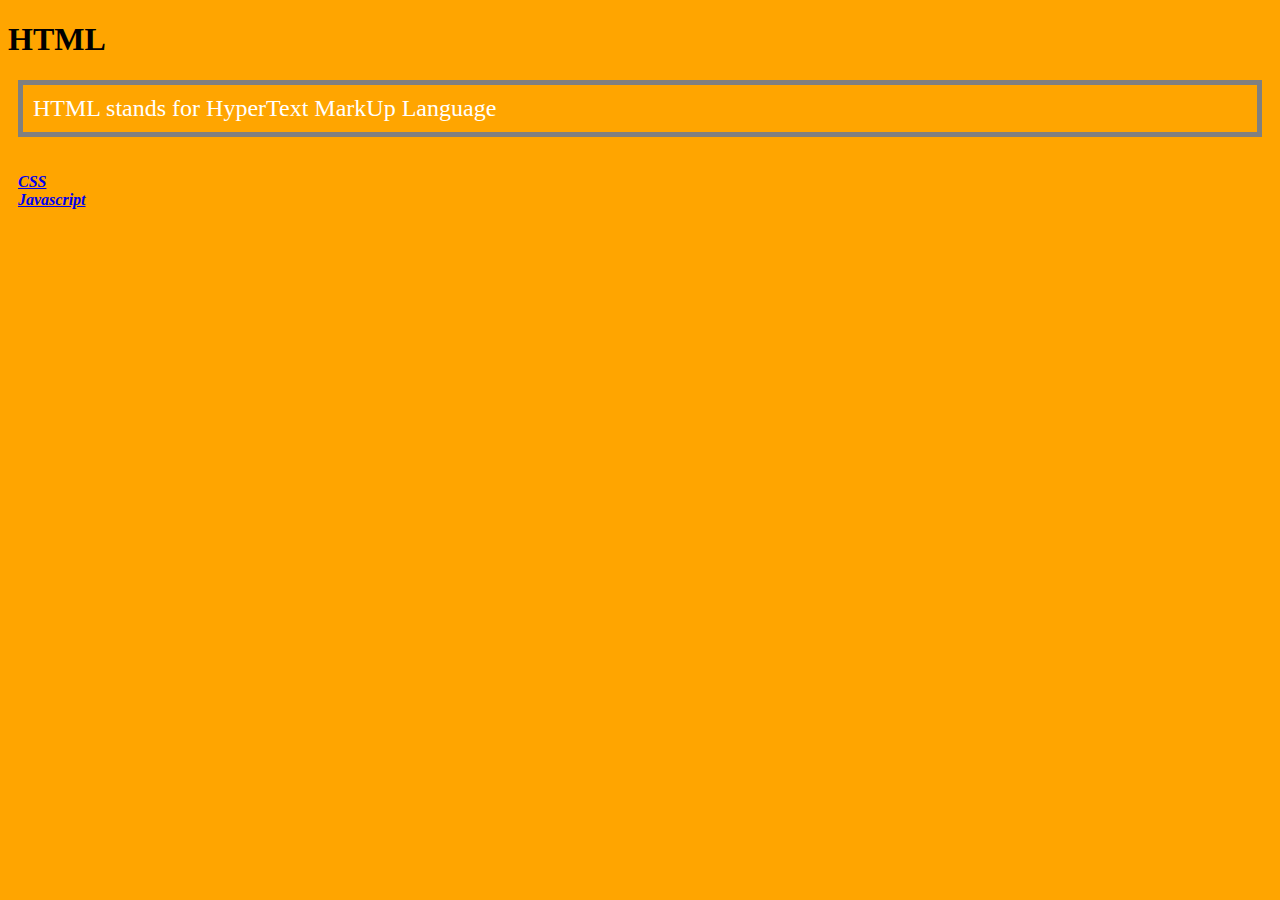
<file: html.html>
<!DOCTYPE html>
<html>
  <head>
    <meta charset="utf-8">
    <title>HTML</title>
    <link href="style.css" rel="stylesheet">
  </head>
  <body>
    <h1>HTML</h1>
    <p>HTML stands for HyperText MarkUp Language</p>
    <ul>
      <li><a href="css.html">CSS</a><li>
      <li><a href="javascript.html">Javascript</a></li>
    </ul>
  </body>
</html>
</file>
<file: style.css>
body {
  background-color: orange;
}

#dogpic {
  height: 350px;
  width: 350px;
  margin-left: auto;
  margin-right: auto;
  display: block;

}
#header {
  font-family: Arial;
  color: white;
  text-align: Left;
  background-color: #999;
  padding: 10px;
  margin: 0px;
  border: 0px;
  

}

ul {
  list-style-type: none;
  float: left;
  font-family: sans-serif;
  font-size: 1em;
  text-align: left;
  padding: 10px;
  color: grey;

}
p {
  color: white;
  font-size: 1.5em;
  border: 5px solid grey;
  margin: 10px;
  padding: 10px;
}

a {
  font-weight: bold;
  font-style: italic;
  font-family: Garamond;
}

p:nth-child(3) {
  color: white;
}

#threelogos {
  margin: auto;
  height: 200px;
  width: 400px;

}
div {
  text-align: center;
}

#filler {
  font-family: Helvetica;
  color: grey;
  font-size: 1.15em;
}
</file>
